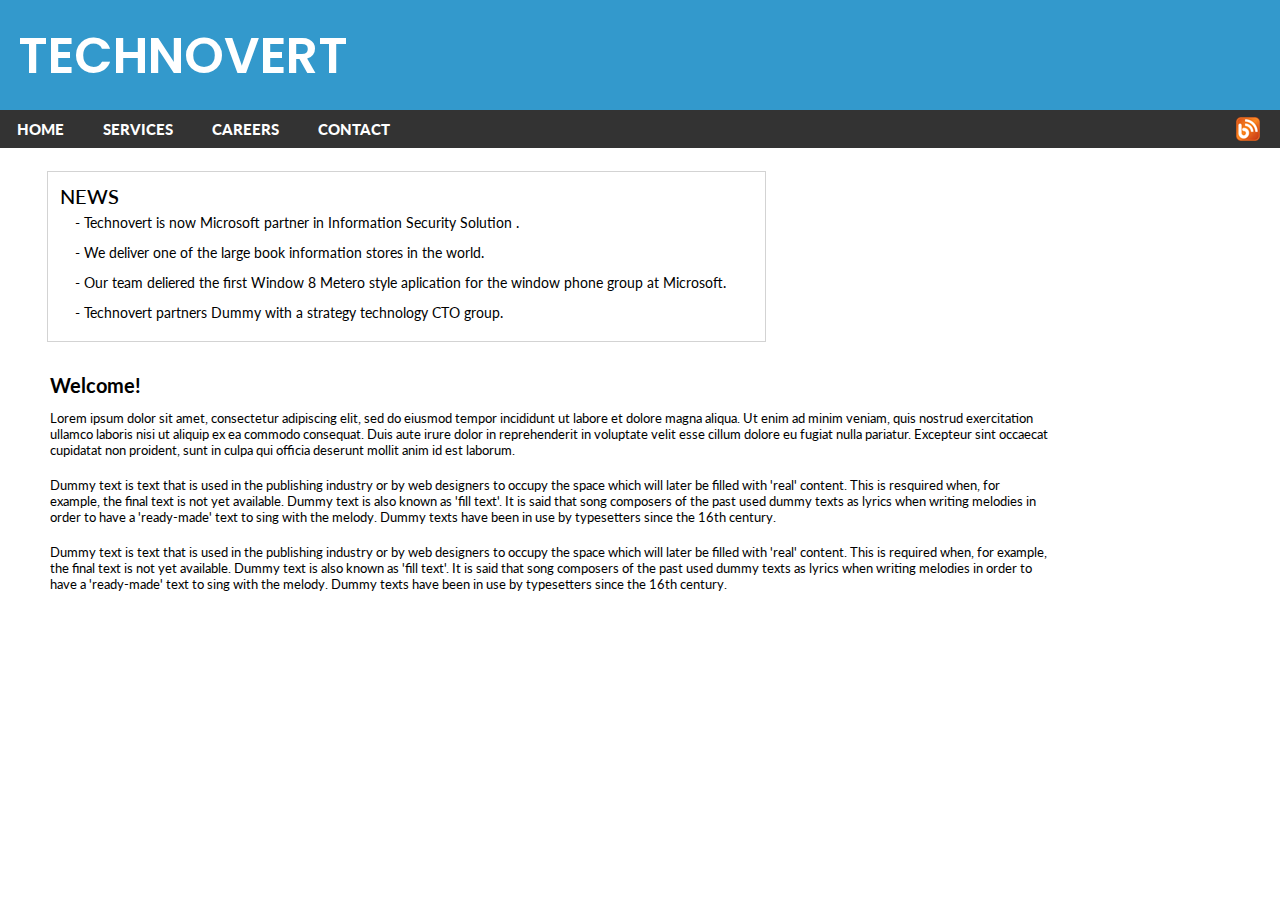
<file: index.html>
<!DOCTYPE html>
<html lang="en">
  <head>
    <meta charset="UTF-8" />
    <meta name="viewport" content="width=device-width, initial-scale=1.0" />
    <link rel="stylesheet" href="style.css" type="text/css" />
    <title>Technovert</title>
  </head>
  <body class="initial-setup">
    <header>
      <h1 class="to-uppercase">Technovert</h1>
    </header>
    <nav>
      <div class="nav-links-container">
        <ul class="nav-links to-uppercase">
          <li><a href="#">Home</a></li>
          <li><a href="#">Services</a></li>
          <li><a href="task7/Careers.html">Careers</a></li>
          <li><a href="task7/Contact.html">Contact</a></li>
        </ul>
      </div>
      <div class="nav-blog-logo-container">
        <img
          src="blog-icon.png"
          alt="image failed to load"
          class="nav-blog-logo-img"
        />
      </div>
    </nav>
    <section class="news">
      <div class="display-inline-block">
        <h3 class="to-uppercase">News</h3>
        <ul>
          <li>
            Technovert is now Microsoft partner in Information Security Solution
            .
          </li>
          <li>
            We deliver one of the large book information stores in the world.
          </li>
          <li>
            Our team deliered the first Window 8 Metero style aplication for the
            window phone group at Microsoft.
          </li>
          <li>
            Technovert partners Dummy with a strategy technology CTO group.
          </li>
        </ul>
      </div>
    </section>
    <section class="about">
      <p class="welcome-greeting"> Welcome! </p>
      <div>
        <p>
          Lorem ipsum dolor sit amet, consectetur adipiscing elit, sed do
          eiusmod tempor incididunt ut labore et dolore magna aliqua. Ut enim ad
          minim veniam, quis nostrud exercitation ullamco laboris nisi ut
          aliquip ex ea commodo consequat. Duis aute irure dolor in
          reprehenderit in voluptate velit esse cillum dolore eu fugiat nulla
          pariatur. Excepteur sint occaecat cupidatat non proident, sunt in
          culpa qui officia deserunt mollit anim id est laborum.
        </p>
      </div>
        <p  class="pd-top-6">
          Dummy text is text that is used in the publishing industry or by web
          designers to occupy the space which will later be filled with 'real'
          content. This is resquired when, for example, the final text is not
          yet available. Dummy text is also known as 'fill text'. It is said
          that song composers of the past used dummy texts as lyrics when
          writing melodies in order to have a 'ready-made' text to sing with the
          melody. Dummy texts have been in use by typesetters since the 16th
          century.
        </p>
      </div>
      <div>
        <p  class="pd-top-6">
          Dummy text is text that is used in the publishing industry or by web
          designers to occupy the space which will later be filled with 'real'
          content. This is required when, for example, the final text is not yet
          available. Dummy text is also known as 'fill text'. It is said that
          song composers of the past used dummy texts as lyrics when writing
          melodies in order to have a 'ready-made' text to sing with the melody.
          Dummy texts have been in use by typesetters since the 16th century.
        </p>
      </div>
      <br />
    </section>
  </body>
</html>
</file>
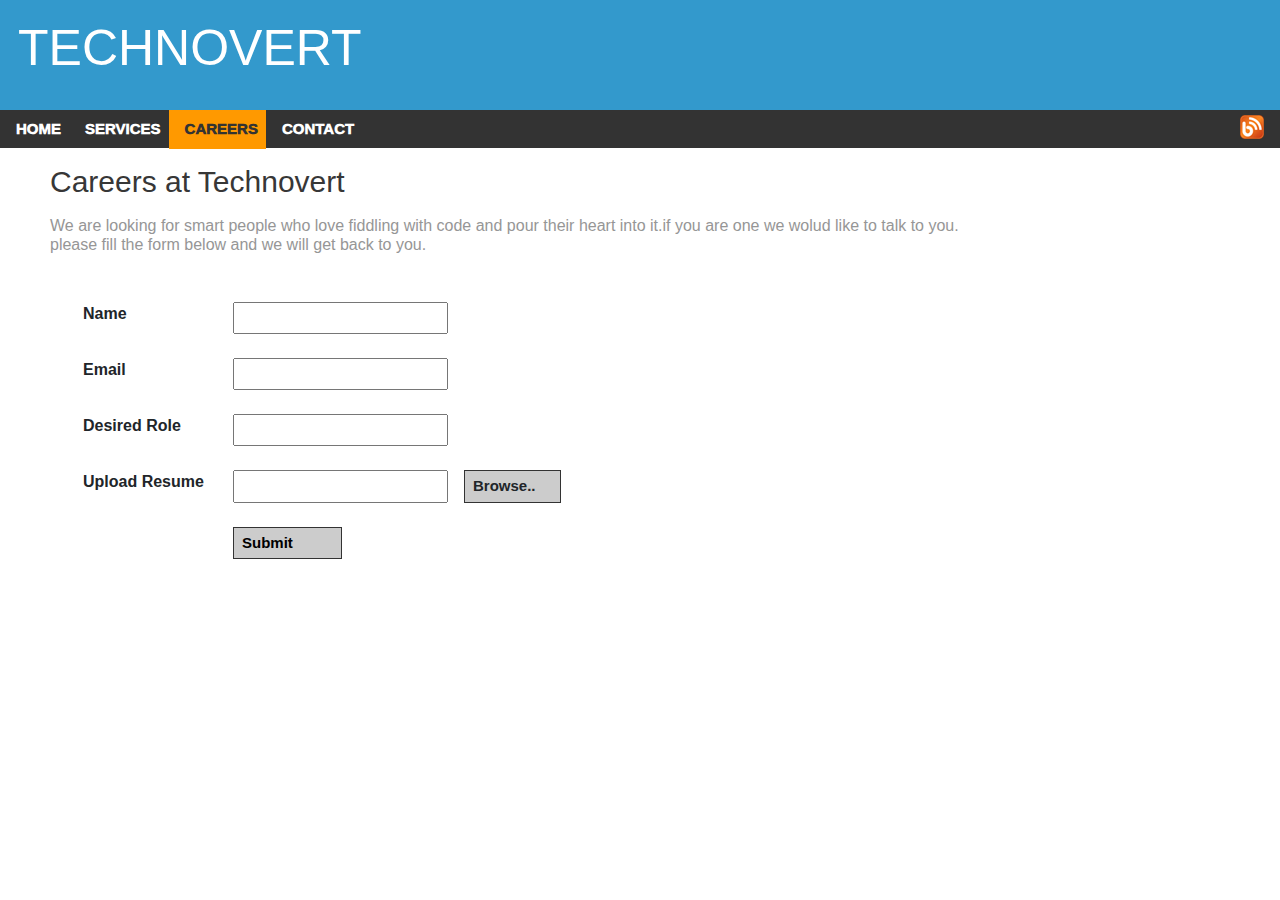
<file: task7/Careers.html>
<!DOCTYPE html>
<html lang="en">
  <head>
    <meta charset="UTF-8" />
    <meta name="viewport" content="width=device-width, initial-scale=1.0" />
    <link
      rel="stylesheet"
      href="https://maxcdn.bootstrapcdn.com/bootstrap/4.0.0/css/bootstrap.min.css"
      integrity="sha384-Gn5384xqQ1aoWXA+058RXPxPg6fy4IWvTNh0E263XmFcJlSAwiGgFAW/dAiS6JXm"
      crossorigin="anonymous"
    />
    <link rel="stylesheet" href="css/style.css" />
    <title>Document</title>
  </head>
  <body class="body-style m-0 my-font">
    <header>
      <h1 class="text-uppercase logo-text m-0">Technovert</h1>
    </header>
    <nav class="d-flex justify-content-between">
      <div class="nav-links-container p-0 m-0">
        <ul class="p-0 m-0 nav text-uppercase font-size-md font-wt-1000">
          <li class="nav-item p-2 pl-3"><a href="../index.html">Home</a></li>
          <li class="nav-item p-2 pl-3"><a href="#">Services</a></li>
          <li class="nav-item p-2 pl-3 active">
            <a href="#">Careers</a>
          </li>
          <li class="nav-item p-2 pl-3"><a href="Contact.html">Contact</a></li>
        </ul>
      </div>
      <div class="my-1 mr-3">
        <img src="blog-icon.png" alt="image failed to load" />
      </div>
    </nav>
    <div class="form-container">
      <h1 class="m-0 py-3">Careers at Technovert</h1>
      <p class="form-intro mb-5">
        We are looking for smart people who love fiddling with code and pour
        their heart into it.if you are one we wolud like to talk to you. please
        fill the form below and we will get back to you.
      </p>
      <form
        action="#"
        class="pl-5"
        name="myForm"
        onsubmit="return validateForm()"
      >
        <div class="row mb-4">
          <label for="name" class="font-weight-bold w-150">Name</label>
          <input type="text" id="name" required />
        </div>
        <div class="row mb-4">
          <label for="email" class="font-weight-bold w-150">Email</label>
          <input
            type="text"
            pattern="^[a-zA-Z0-9.!#$%&'*+/=?^_`{|}~-]+@[a-zA-Z0-9-]+(?:\.[a-zA-Z0-9-]+)*$"
            id="email"
            name="email"
            required
          />
        </div>
        <div class="row mb-4">
          <label for="role" class="font-weight-bold w-150">Desired Role</label>
          <input type="text" id="role" required />
        </div>
        <div class="row mb-4">
          <label class="font-weight-bold w-150">Upload Resume </label>
          <input type="text" id="file-name" readonly />
          <input type="file" id="resume" class="d-none" required />
          <label
            for="resume"
            class="btn-basic m-0 ml-3 py-1 px-2 pr-4 font-weight-bold"
            >Browse..</label
          >
        </div>
        <div class="row mb-4">
          <label class="w-150"></label>
          <input
            type="submit"
            value="Submit"
            class="btn-basic py-1 pl-2 pr-5 font-weight-bold"
          />
        </div>
      </form>
    </div>
    <script src="js/careerScript.js"></script>
  </body>
</html>
</file>
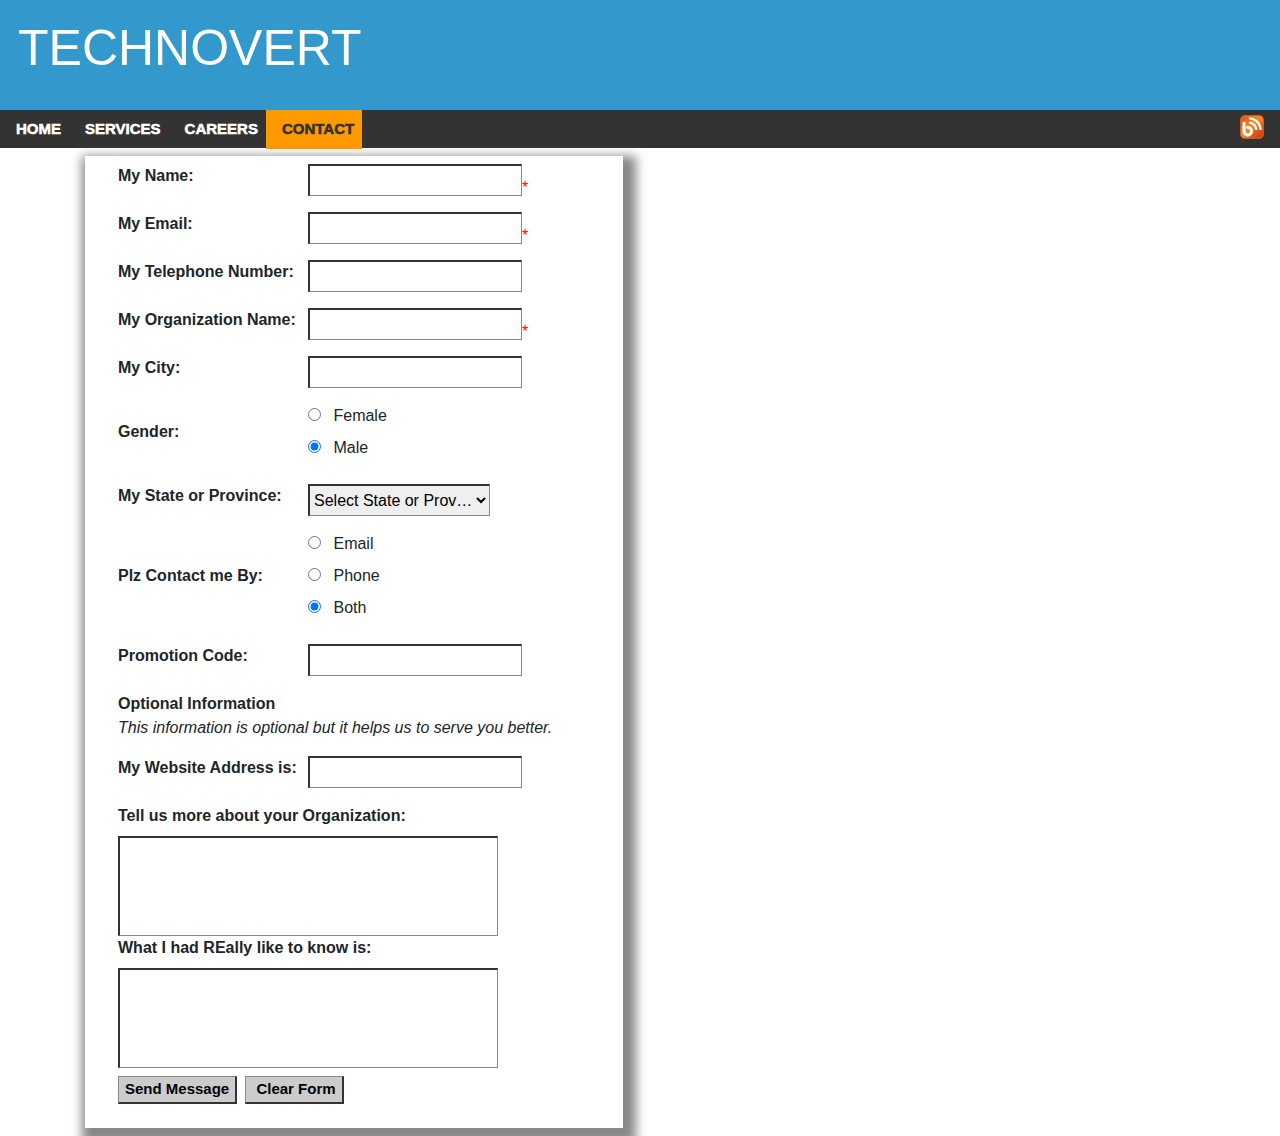
<file: task7/Contact.html>
<!DOCTYPE html>
<html lang="en">
  <head>
    <meta charset="UTF-8" />
    <meta name="viewport" content="width=device-width, initial-scale=1.0" />
    <title>Document</title>
    <link
      rel="stylesheet"
      href="https://maxcdn.bootstrapcdn.com/bootstrap/4.0.0/css/bootstrap.min.css"
      integrity="sha384-Gn5384xqQ1aoWXA+058RXPxPg6fy4IWvTNh0E263XmFcJlSAwiGgFAW/dAiS6JXm"
      crossorigin="anonymous"
    />
    <link rel="stylesheet" href="css/style.css" />
  </head>
  <body>
    <header>
      <h1 class="text-uppercase logo-text m-0">Technovert</h1>
    </header>
    <nav class="d-flex justify-content-between">
      <div class="nav-links-container p-0 m-0">
        <ul class="p-0 m-0 nav text-uppercase font-size-md font-wt-1000">
          <li class="nav-item p-2 pl-3"><a href="#">Home</a></li>
          <li class="nav-item p-2 pl-3"><a href="#">Services</a></li>
          <li class="nav-item p-2 pl-3">
            <a href="Careers.html">Careers</a>
          </li>
          <li class="nav-item p-2 pl-3 active"><a href="#">Contact</a></li>
        </ul>
      </div>
      <div class="my-1 mr-3">
        <img src="blog-icon.png" alt="image failed to load" />
      </div>
    </nav>
    <div class="container py-2">
      <p id="required-error" class="font-weight-bold ml-4">
        Please fill all the required field below
      </p>
      <form
        action="#"
        class="pl-5 d-inline-block py-2 box-shadow"
        id="myForm"
        name="myForm"
        onsubmit="return validateForm()"
      >
        <div class="row mb-3">
          <label for="name" class="font-weight-bold w-190">My Name:</label>
          <input
            type="text "
            class="border-basic"
            id="name"
            name="name"
            onblur="validateField(id)"
          /><span id="name-required" class="imp-field color-red">*</span>
        </div>
        <div class="row mb-3">
          <label for="email" class="font-weight-bold w-190">My Email:</label>
          <input
            class="border-basic"
            type="text"
            id="email"
            pattern="^[a-zA-Z0-9.!#$%&'*+/=?^_`{|}~-]+@[a-zA-Z0-9-]+(?:\.[a-zA-Z0-9-]+)*$"
            name="email"
            onblur="validateField(id)"
          /><span id="email-required" class="imp-field color-red">*</span>
        </div>
        <div class="row mb-3">
          <label for="tele" class="font-weight-bold w-190"
            >My Telephone Number:</label
          >
          <input type="text " class="border-basic" id="tele" />
        </div>
        <div class="row mb-3">
          <label for="org" class="font-weight-bold w-190"
            >My Organization Name:</label
          >
          <input
            type="text "
            class="border-basic"
            id="org"
            name="org"
            onblur="validateField(id)"
          /><span id="org-required" class="imp-field color-red">*</span>
        </div>
        <div class="row mb-3">
          <label for="city" class="font-weight-bold w-190">My City:</label>
          <input type="text " class="border-basic" id="city" />
        </div>
        <div class="row mb-3">
          <div class="w-190 d-flex align-items-center">
            <label for="gender" class="font-weight-bold">Gender: </label>
          </div>
          <div>
            <input
              type="radio"
              id="female"
              name="optgender"
              value="Female"
              onchange="greetingUser('Lady')"
            />
            <label for="female" class="ml-2"> Female</label>
            <div></div>
            <input
              type="radio"
              id="male"
              name="optgender"
              value="Male"
              onchange="greetingUser('Sir')"
              checked
            />
            <label for="male" class="ml-2"> Male</label>
            <div></div>
          </div>
        </div>
        <div class="row mb-3">
          <label class="font-weight-bold w-190" for="province"
            >My State or Province:</label
          >
          <select
            name="state"
            id="province"
            class="state-select border-basic"
            onchange="promoCode()"
          >
            <option value="0" selected>Select State or Province</option>
            <option value="indore">Indore</option>
            <option value="Mp">Mp</option>
            <option value="Andhrapradesh">Andhrapradesh</option>
            <option value="Delhi">Delhi</option>
          </select>
        </div>
        <div class="row mb-3">
          <div class="w-190 d-flex align-items-center">
            <label for="contact-priority" class="font-weight-bold"
              >Plz Contact me By:
            </label>
          </div>
          <div>
            <input
              type="radio"
              id="contact-priority-email"
              name="optradio"
              value="email"
              checked
            />
            <label for="contact-priority-email" class="ml-2"> Email</label>
            <div></div>
            <input
              type="radio"
              id="contact-priority-phone"
              name="optradio"
              value="phone"
              checked
            />
            <label for="contact-priority-phone" class="ml-2"> Phone</label>
            <div></div>
            <input
              type="radio"
              id="contact-priority-both"
              name="optradio"
              value="both"
              checked
            />
            <label for="contact-priority-both" class="ml-2"> Both</label>
          </div>
        </div>
        <div class="row mb-3">
          <label for="promo-code" class="font-weight-bold w-190"
            >Promotion Code:</label
          >
          <input
            type="text "
            class="border-basic"
            id="promo-code"
            placeholder=""
            readonly
          />
        </div>
        <div class="row">
          <p class="font-weight-bold m-0">Optional Information</p>
        </div>
        <div class="row">
          <p class="font-italic">
            This information is optional but it helps us to serve you better.
          </p>
        </div>
        <div class="row mb-3">
          <label for="web" class="font-weight-bold w-190"
            >My Website Address is:</label
          >
          <input type="text " class="border-basic" id="web" />
        </div>
        <div class="row">
          <label for="about-org" class="font-weight-bold w-100"
            >Tell us more about your Organization:</label
          >
          <textarea
            name=""
            id="about-org"
            class="input-text-area border-basic"
          ></textarea>
        </div>
        <div class="row">
          <label for="about-org" class="font-weight-bold w-100"
            >What I had REally like to know is:</label
          >
          <textarea
            name=""
            id="about-org"
            class="input-text-area border-basic"
          ></textarea>
        </div>
        <div class="row mb-3">
          <button class="btn-basic font-weight-bold mt-2 border-button">
            Send Message
          </button>
          <input
            type="button"
            class="btn-basic font-weight-bold mt-2 ml-2 border-button"
            onclick="resetForm()"
            value=" Clear Form"
          />
        </div>
      </form>
    </div>
    <script src="js/script.js"></script>
  </body>
</html>
</file>
<file: style.css>
@import url("https://fonts.googleapis.com/css2?family=Poppins:wght@100;300&display=swap");
@import url("https://fonts.googleapis.com/css2?family=Lato:wght@300;400;700&display=swap");
.initial-setup {
  margin: 0;
  font-family: "Lato", sans-serif;
}

.nav-links a {
  text-decoration: none;
  color: white;
}
.initial-setup header {
  background-color: rgb(51, 153, 204);
  height: 110px;
  box-sizing: border-box;
  color: white;
}
.initial-setup header h1 {
  margin: 0;
  height: 110px;
  box-sizing: border-box;
  font-family: "Poppins", sans-serif;
  font-size: 50px;
  font-weight: 510;
  padding: 18px;
}
.initial-setup nav {
  height: 38px;
  background-color: rgb(51, 51, 51);
  display: flex;
}

.nav-links-container ul {
  margin: 0;
  font-size: 18px;
  padding: 0;
  list-style: none;
}
.nav-links-container ul li {
  font-size: 15px;
  padding: 10px;
  padding-left: 17px;
  padding-right: 17px;
  display: inline-block;
  text-transform: uppercase;
  font-weight: 1000;
}
.initial-setup nav li:hover {
  background-color: black;
}
.nav-links-container {
  width: 96%;
}

.nav-blog-logo-img {
  margin: 7px;
  float: right;
}

/*--NEWS--*/
.news div {
  border: ridge lightgray 1px;
  margin: 0px 47px;
  padding-right: 39px;
  margin-top: 23px;
}
.news div h3 {
  margin: 0;
  margin-left: 12px;
  margin-top: 12px;
  font-weight: 500;
  font-size: 20px;
}
.news div ul {
  margin: 0;
  padding: 0;
  margin-left: 27px;
  margin-bottom: 13px;
  font-size: 14px;
  line-height: 30px;
  list-style-type: none;
}
.news li::before {
  content: "-";
}
/*about section*/
.about {
  padding-left: 50px;
  padding-top: 31px;
  max-width: 1000px;
}
.about p {
  font-size: 13px;
}
.welcome-greeting {
  margin: 0;
  font-size: 20px !important;
  font-weight: 650;
}

.to-uppercase {
  text-transform: uppercase;
}
.display-inline-block {
  display: inline-block;
}
.pd-top-6 {
  padding-top: 6px;
}
</file>
<file: task7/css/style.css>
.my-font {
  font-family: "Lato", sans-serif;
}
a {
  text-decoration: none;
  color: white;
}
a:hover {
  color: black;
  text-decoration: none;
}
header {
  background-color: rgb(51, 153, 204);
  height: 110px;
  box-sizing: border-box;
  color: white;
}
.logo-text {
  height: 110px;
  box-sizing: border-box;
  font-family: "Poppins", sans-serif;
  font-size: 50px;
  font-weight: 510;
  padding: 18px;
}
nav {
  height: 38px;
  background-color: rgb(51, 51, 51);
}
.font-size-md {
  font-size: 15px;
}
.font-wt-1000 {
  font-weight: 1000;
}
.body-style nav li:hover {
  background-color: #ff9900;
}
.active {
  background-color: #ff9900;
}
.active a {
  color: rgb(51, 51, 51);
}
.br {
  border: solid red 1px;
}
.form-container {
  padding-left: 50px;
}
.form-container h1 {
  color: #373737;
  font-size: 30px;
}
.form-container p {
  color: #969696;
  width: 75%;
  line-height: 1.2;
}
.w-150 {
  width: 150px;
}
.w-190 {
  width: 190px;
}
.imp-field {
  position: relative;
  top: 12px;
}
.btn-basic {
  border: solid #333 1px;
  background-color: #ccc;
  font-size: 15px;
}
/*Contact*/
.input-text-area {
  width: 380px;
  height: 100px;
  overflow-x: hidden;
  overflow-y: scroll;
  resize: none;
}
.border-basic {
  border-style: solid;
  border-width: 2px 1px 1px 2px;
  border-color: #333 #888 #888 #333;
}
.border-button {
  border-style: solid;
  border-width: 1px 2px 2px 1px;
  border-color: #888 #333 #333 #888;
}
#required-error {
  color: red;
  display: none;
}
.color-red {
  color: red;
}
.state-select {
  width: 182px;
  text-overflow: ellipsis;
}
.row {
  width: 520px;
}
.box-shadow {
  box-shadow: 5px 8px 10px 8px #888888;
}
</file>
